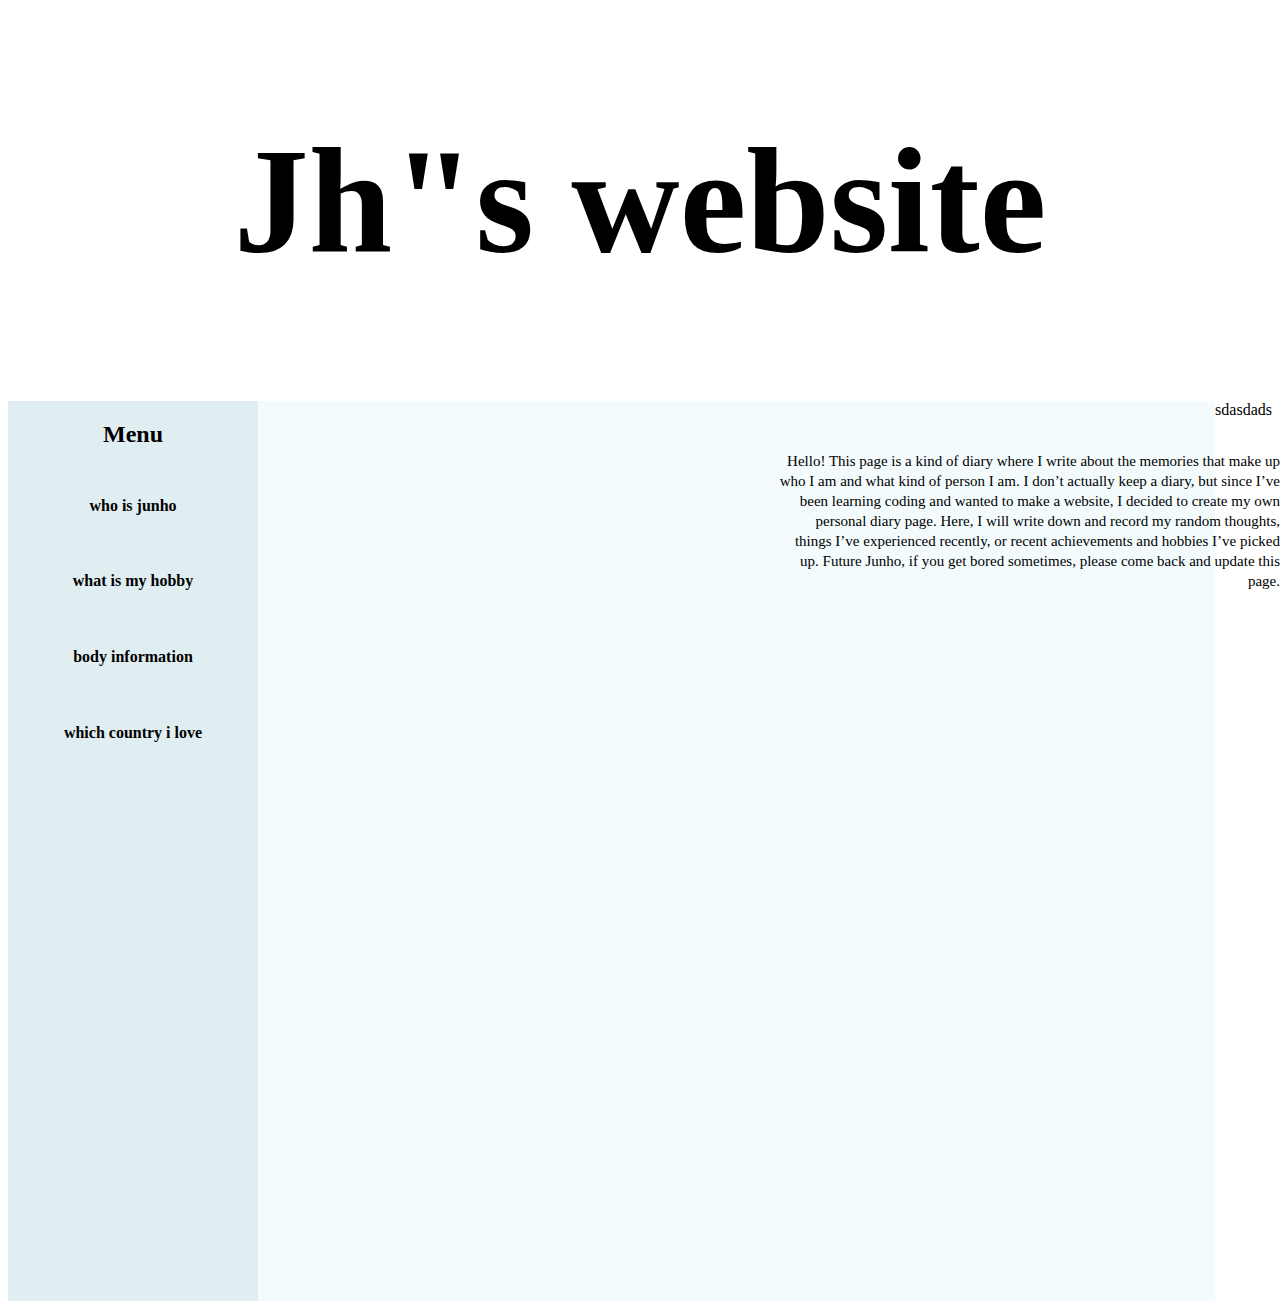
<file: index.html>
<!DOCTYPE html>
<html lang="en">
<head>
    <meta charset="UTF-8">
    <meta name="viewport" content="width=device-width, initial-scale=1.0">
    <title>Document</title>
    <link rel="stylesheet" href="style.css">
    <script src="javapractice.js" defer></script>
</head>
<body>
    <h1 onclick="showPage('page5')">Jh"s website</h1>
    <div class="all" >
        <aside class="sidebar">
            <h2 class="sidebarmenu">Menu</h2>
            <ul>
                <li onclick="showPage('page1','right')">who is junho</li>
                <li onclick="showPage('page2','right')">what is my hobby</li>
                <li onclick="showPage('page3','right')">body information</li>
                <li onclick="showPage('page4','right')">which country i love</li>
            </ul>
        </aside>
                
            </ul>
        <main class="content">
            <div id="page5" class="page5">Hello! This page is a kind of diary
                 where I write about the memories that make up who I 
                 am and what kind of person I am. I don’t actually 
                 keep a diary, but since I’ve been learning coding 
                 and wanted to make a website, I decided to create
                  my own personal diary page. Here, I will write down 
                  and record my random thoughts, things I’ve 
                  experienced recently, or recent achievements and 
                  hobbies I’ve picked up. Future Junho, if you get
                  bored sometimes, please come back and update this
                   page.
            </div>
            <div id="page1" class="page">
                <div class="subtitle">Junho is a student at 
                    Chung-Ang University.
                </div>
                <div class="subtitle2">Junho's mbti is INTP
                </div>
                <div class="subtitle3">Junho borns and lives in suwon
                </div>
                

            </div>
            <div id="page2" class="page">
                <div class="ssubtitle">Surfing </div>
                <div class="ssubtitle2">Boxing</div>
                <div class="ssubtitle3">Skiing <img src="ski.jpeg"></div>

                <div class="ssubtitle4">Singing</div>
                <div class="ssubtitle5">playing the guitar</div>
                <div class="ssubtitle6">Game</div>
                 
            </div>

           
            
           
            
            <div id="page3" class="page">
                 <div class="sssubtitle">height</div>
                <div class="sssubtitle2">weight</div>
            </div>
            <div id="page4" class="page">
                <div class="subtitle">America</div>
                <div class="subtitle2">Canada</div>
            </div>




        </main>
        <div id="right" class="rightbar">sdasdads</div>




        
    </div>

    
</body>
</html>
</file>
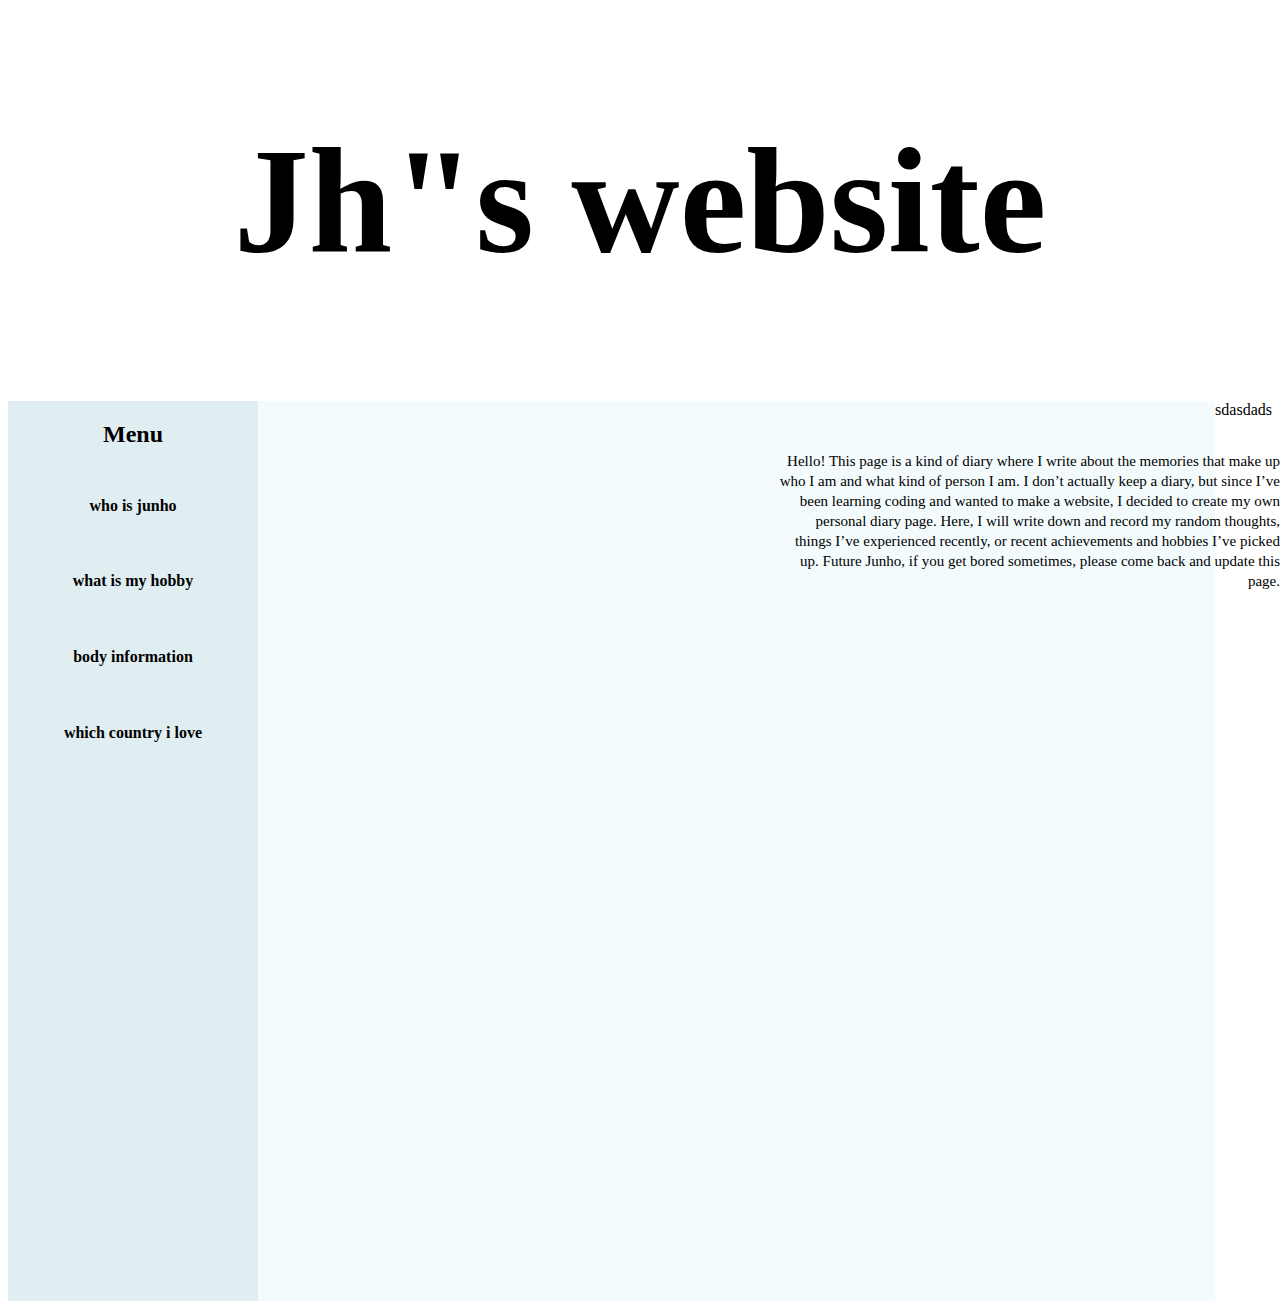
<file: flex layout 연습.html>
<!DOCTYPE html>
<html lang="en">
<head>
    <meta charset="UTF-8">
    <meta name="viewport" content="width=device-width, initial-scale=1.0">
    <title>Document</title>
    <link rel="stylesheet" href="style.css">
    <script src="javapractice.js" defer></script>
</head>
<body>
    <h1 onclick="showPage('page5')">Jh"s website</h1>
    <div class="all" >
        <aside class="sidebar">
            <h2 class="sidebarmenu">Menu</h2>
            <ul>
                <li onclick="showPage('page1','right')">who is junho</li>
                <li onclick="showPage('page2','right')">what is my hobby</li>
                <li onclick="showPage('page3','right')">body information</li>
                <li onclick="showPage('page4','right')">which country i love</li>
            </ul>
        </aside>
                
            </ul>
        <main class="content">
            <div id="page5" class="page5">Hello! This page is a kind of diary
                 where I write about the memories that make up who I 
                 am and what kind of person I am. I don’t actually 
                 keep a diary, but since I’ve been learning coding 
                 and wanted to make a website, I decided to create
                  my own personal diary page. Here, I will write down 
                  and record my random thoughts, things I’ve 
                  experienced recently, or recent achievements and 
                  hobbies I’ve picked up. Future Junho, if you get
                  bored sometimes, please come back and update this
                   page.
            </div>
            <div id="page1" class="page">
                <div class="subtitle">Junho is a student at 
                    Chung-Ang University.
                </div>
                <div class="subtitle2">Junho's mbti is INTP
                </div>
                <div class="subtitle3">Junho borns and lives in suwon
                </div>
                

            </div>
            <div id="page2" class="page">
                <div class="ssubtitle">Surfing </div>
                <div class="ssubtitle2">Boxing</div>
                <div class="ssubtitle3">Skiing <img src="ski.jpeg"></div>

                <div class="ssubtitle4">Singing</div>
                <div class="ssubtitle5">playing the guitar</div>
                <div class="ssubtitle6">Game</div>
                 
            </div>

           
            
           
            
            <div id="page3" class="page">
                 <div class="sssubtitle">height</div>
                <div class="sssubtitle2">weight</div>
            </div>
            <div id="page4" class="page">
                <div class="subtitle">America</div>
                <div class="subtitle2">Canada</div>
            </div>




        </main>
        <div id="right" class="rightbar">sdasdads</div>




        
    </div>

    
</body>
</html>
</file>
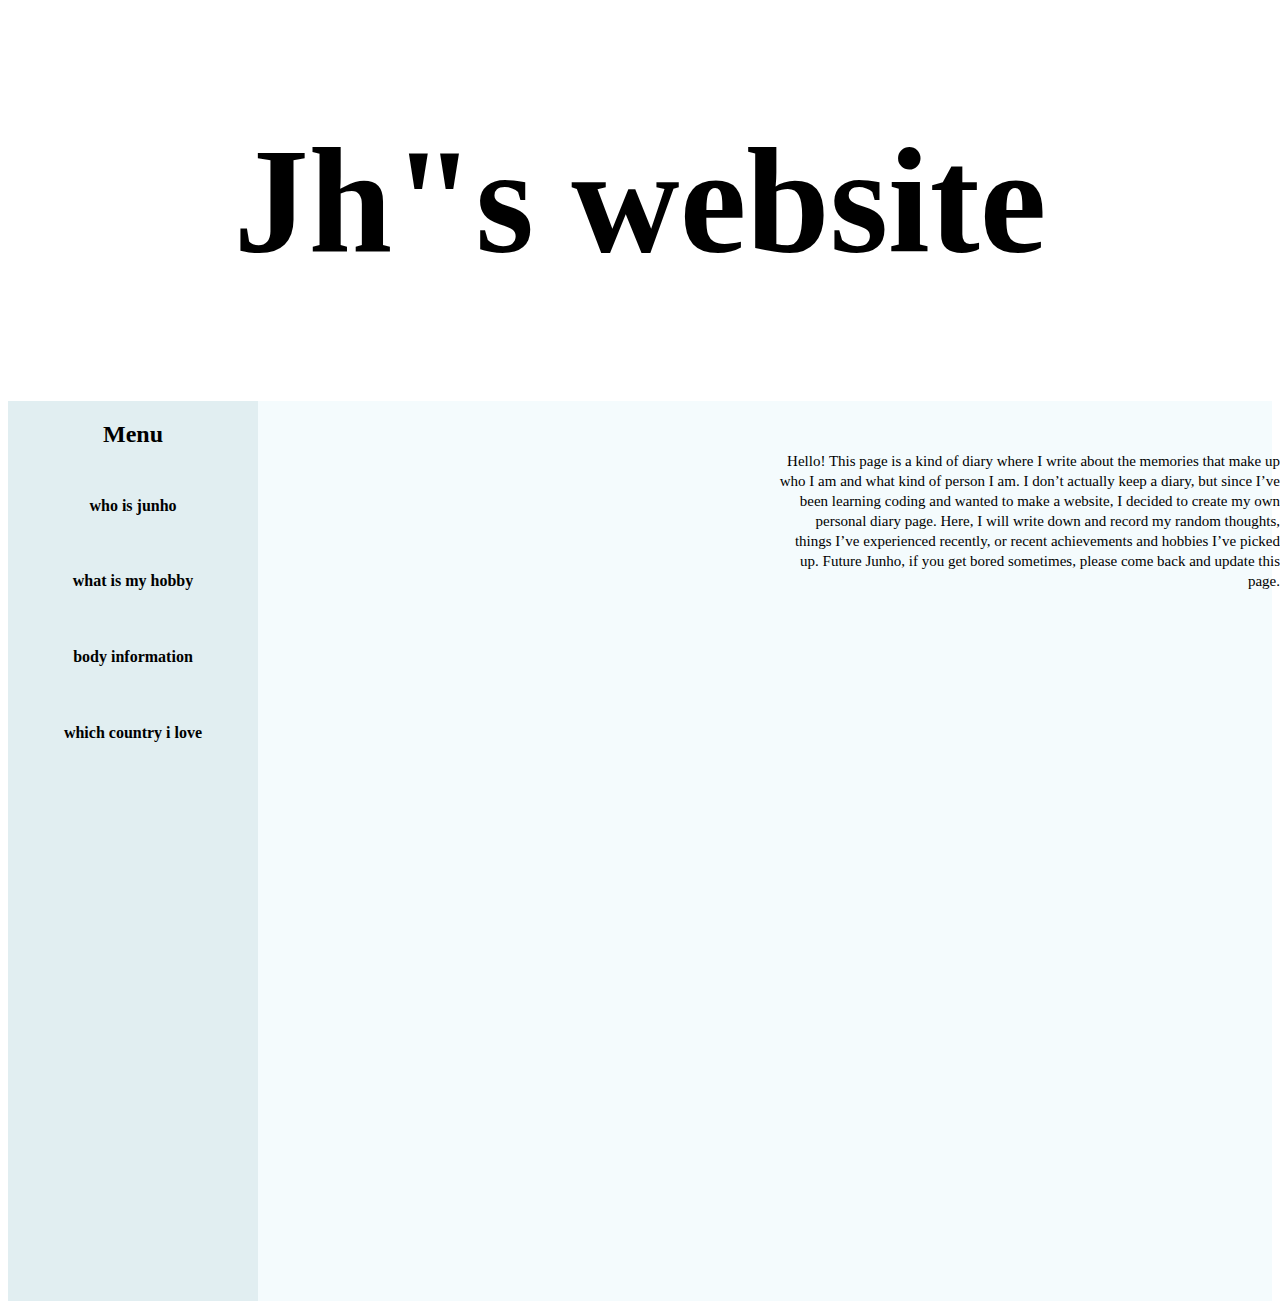
<file: flex layout 연습.html>
<!DOCTYPE html>
<html lang="en">
<head>
    <meta charset="UTF-8">
    <meta name="viewport" content="width=device-width, initial-scale=1.0">
    <title>Document</title>
    <link rel="stylesheet" href="style.css">
    <script src="javapractice.js" defer></script>
</head>
<body>
    <h1 onclick="showPage('page5')">Jh"s website</h1>
    <div class="all" >
        <aside class="sidebar">
            <h2 class="sidebarmenu">Menu</h2>
            <ul class="menulist">
                <li onclick="showPage('page1')">who is junho</li>
                <li onclick="showPage('page2')">what is my hobby</li>
                <li onclick="showPage('page3')">body information</li>
                <li onclick="showPage('page4')">which country i love</li>
            </ul>
        </aside>
                
            </ul>
        <main class="content">
            <div id="page5" class="page5">Hello! This page is a kind of diary
                 where I write about the memories that make up who I 
                 am and what kind of person I am. I don’t actually 
                 keep a diary, but since I’ve been learning coding 
                 and wanted to make a website, I decided to create
                  my own personal diary page. Here, I will write down 
                  and record my random thoughts, things I’ve 
                  experienced recently, or recent achievements and 
                  hobbies I’ve picked up. Future Junho, if you get
                  bored sometimes, please come back and update this
                   page.
            </div>
            <div id="page1" class="page">
                <div class="subtitle" onclick="showPage('imschool')">Junho is a student at Chung-Ang University.</div>
                <div class="subtitle2" onclick="showPage('img2')">Junho's mbti is INTP</div>
                <div class="subtitle3" onclick="showPage('img3')">Junho borns and lives in suwon</div>
                

            </div>
            <div id="page2" class="page">
                <div class="ssubtitle" onclick="showPage('img4')">Surfing </div>
                <div class="ssubtitle2" onclick="showPage('imbox')">Boxing</div>
                <div class="ssubtitle3" onclick="showPage('imski')">Skiing </div>
                <div class="ssubtitle4" onclick="showPage('img7')">Singing</div>
                <div class="ssubtitle5" onclick="showPage('img8')">playing the guitar</div>
                <div class="ssubtitle6" onclick="showPage('img9')">Game</div>
                 
            </div>

            
            <div id="page3" class="page">
                 <div class="sssubtitle">height</div>
                <div class="sssubtitle2">weight</div>
            </div>
            <div id="page4" class="page">
                <div class="subtitle">America</div>
                <div class="subtitle2">Canada</div>
            </div>




        </main>
        <div id="imski" class="iamimg">
            <img src="ski.jpeg">
        </div>
        <div id="imbox" class="iamimg">
            <img src="box.jpeg">
        </div>
         <div id="imschool" class="iamimg">
            <img src="school.jpeg">
        </div>
    </div>

    
</body>
</html>
</file>
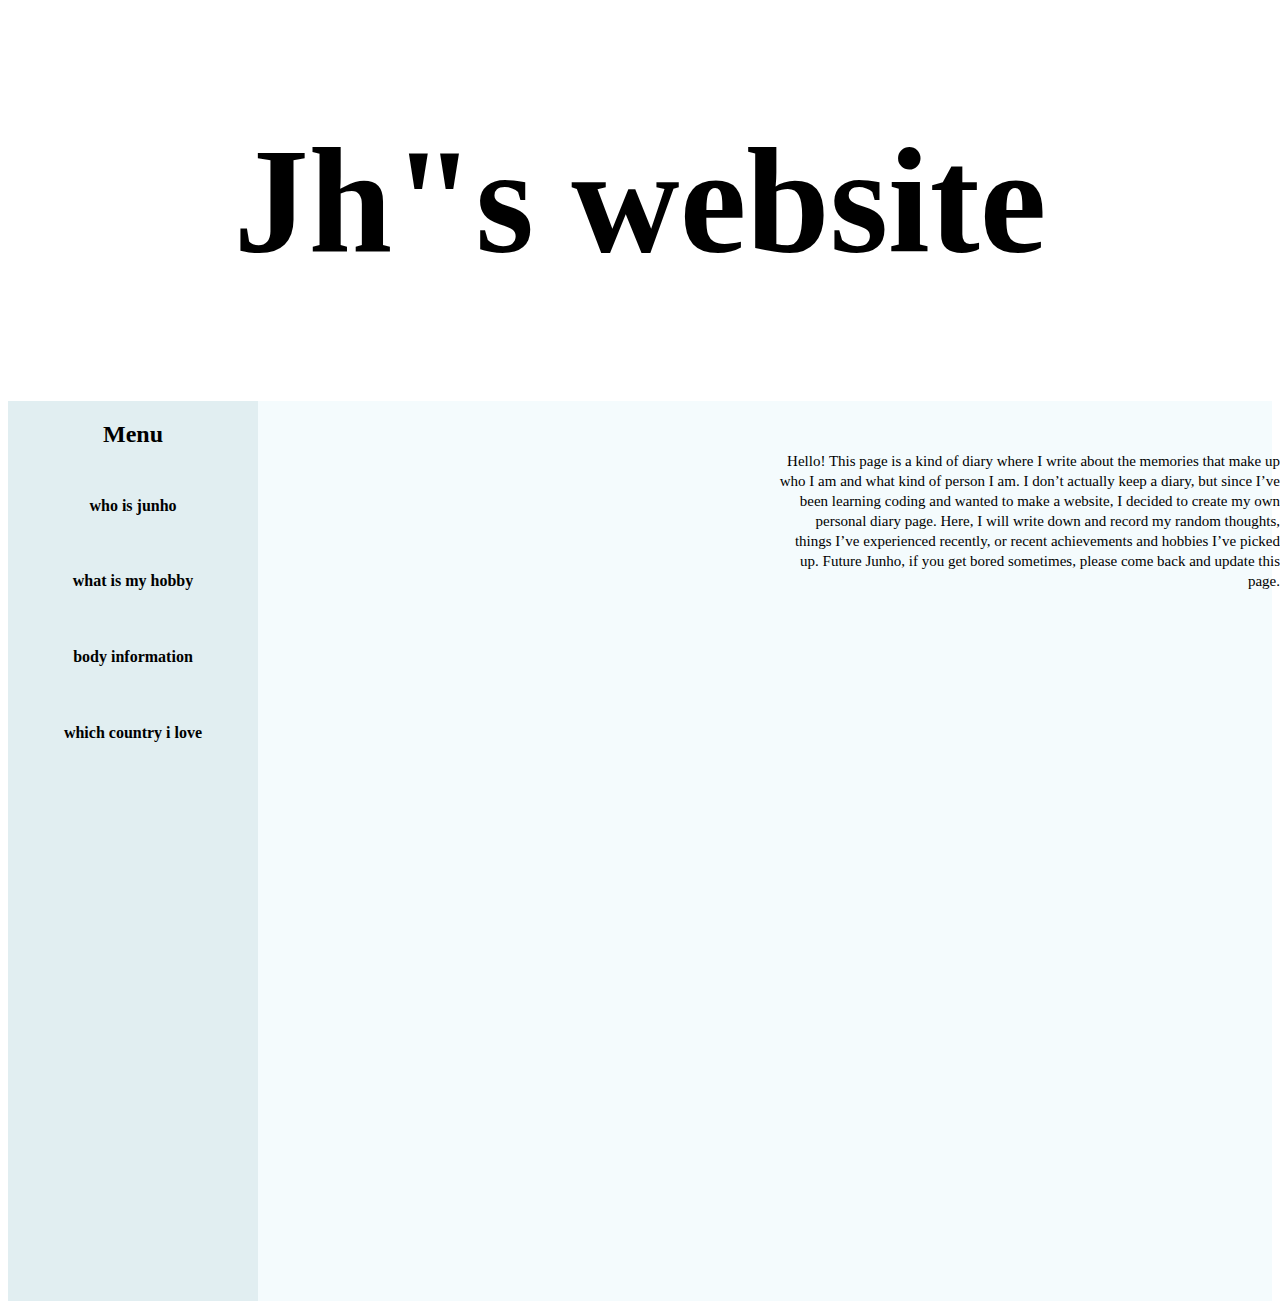
<file: 자기소개 사이트.html>
<!DOCTYPE html>
<html lang="en">
<head>
    <meta charset="UTF-8">
    <meta name="viewport" content="width=device-width, initial-scale=1.0">
    <title>Document</title>
    <link rel="stylesheet" href="style.css">
    <script src="javapractice.js" defer></script>
</head>
<body>
    <h1 onclick="showPage('page5')">Jh"s website</h1>
    <div class="all" >
        <aside class="sidebar">
            <h2 class="sidebarmenu">Menu</h2>
            <ul class="menulist">
                <li onclick="showPage('page1')">who is junho</li>
                <li onclick="showPage('page2')">what is my hobby</li>
                <li onclick="showPage('page3')">body information</li>
                <li onclick="showPage('page4')">which country i love</li>
            </ul>
        </aside>
                
            </ul>
        <main class="content">
            <div id="page5" class="page5">Hello! This page is a kind of diary
                 where I write about the memories that make up who I 
                 am and what kind of person I am. I don’t actually 
                 keep a diary, but since I’ve been learning coding 
                 and wanted to make a website, I decided to create
                  my own personal diary page. Here, I will write down 
                  and record my random thoughts, things I’ve 
                  experienced recently, or recent achievements and 
                  hobbies I’ve picked up. Future Junho, if you get
                  bored sometimes, please come back and update this
                   page.
            </div>
            <div id="page1" class="page">
                <div class="subtitle" onclick="showPage('imschool')">Junho is a student at Chung-Ang University.</div>
                <div class="subtitle2" onclick="showPage('img2')">Junho's mbti is INTP</div>
                <div class="subtitle3" onclick="showPage('img3')">Junho borns and lives in suwon</div>
                

            </div>
            <div id="page2" class="page">
                <div class="ssubtitle" onclick="showPage('imsurf')">Surfing </div>
                <div class="ssubtitle2" onclick="showPage('imbox')">Boxing</div>
                <div class="ssubtitle3" onclick="showPage('imski')">Skiing </div>
                <div class="ssubtitle4" onclick="showPage('img7')">Singing</div>
                <div class="ssubtitle5" onclick="showPage('img8')">playing the guitar</div>
                <div class="ssubtitle6" onclick="showPage('img9')">Game</div>
                 
            </div>

            
            <div id="page3" class="page">
                 <div class="sssubtitle">height</div>
                <div class="sssubtitle2">weight</div>
            </div>
            <div id="page4" class="page">
                <div class="subtitle">America</div>
                <div class="subtitle2">Canada</div>
            </div>




        </main>

        <div id="imski" class="iamimg">
            <img src="ski.jpeg">
        </div>

        <div id="imbox" class="iamimg">
            <img src="box.jpeg">
        </div>

        <div id="imsurf" class="iamimg">
            <img src="surf.jpeg">
        </div>

         <div id="imschool" class="iamimg">
            <img src="school.jpeg">
        </div>
    </div>

    
</body>
</html>
</file>
<file: style.css>
.all{
    display:flex;
    height:100vh;
}

.page.active{
    display:inline-block;
}

.iamimg{
    width: 600px;
    background: rgb(150, 62, 62);
    display:none;
   
    
}
.sidebar{
    width:250px;
    background: rgb(225, 238, 241);
    
}
.sidebar ul{
    
    list-style: none;
    padding:0;
    margin:0;
    text-align: center;
     

}


.sidebar li:hover{
    
    background-color: rgb(244, 251, 253);
    color:rgb(66, 66, 128);
}


.sidebarmenu{
    text-align: center;
}

ul{
    line-height: 2cm;
    font-weight: 600;
}

.content{
    flex:1;
    background: rgb(244, 251, 253);
    width:fit-content;
    

}

h1{
    display:flex;
   height:200px;
   justify-content: center;
   align-items: center;
   font-size: 150px;
   
}




.page5{
    position: absolute;
    max-width:550px;
    line-height: 20px;
    margin-left: 520px;
    margin-top:50px;
    font-size: 15px;
    text-align: right;
}

.page{
    display: none;
    width:400px;
}



.page5{
    display:block;
}

.subtitle{
    margin-left: 100px;
    margin-top: 95px;
}
.subtitle2{
    margin-left: 100px;
    margin-top: 55px;
}

.subtitle3{
    margin-left: 100px;
    margin-top: 55px;
}
.subtitle4{
    margin-left: 100px;
    margin-top: 55px;
}
/* 여기는 hobby part */

.ssubtitle{
    margin-left: 100px;
    margin-top: 95px;
}
.ssubtitle2{
    margin-left: 100px;
    margin-top: 55px;
}

.ssubtitle3{
    margin-left: 100px;
    margin-top: 55px;
}
.ssubtitle4{
    margin-left: 100px;
    margin-top: 55px;
}
.ssubtitle5{
    margin-left: 100px;
    margin-top: 55px;
}
.ssubtitle6{
    margin-left: 100px;
    margin-top: 55px;
}
/* 여기는 body part */

.sssubtitle{
    margin-left: 100px;
    margin-top: 95px;
}
.sssubtitle2{
    margin-left: 100px;
    margin-top: 55px;
}

img{
    
    margin-right: 200px;
    margin-top: 90px;
   
   
}

#imski img{
    width:300px;
    height:400px;
    
}
#imbox img{
    width:300px;
    height:400px;

}

#imschool img{
    width:300px;
    height:400px;

}

#imsurf img{
    width:300px;
    height:400px;

}
</file>
